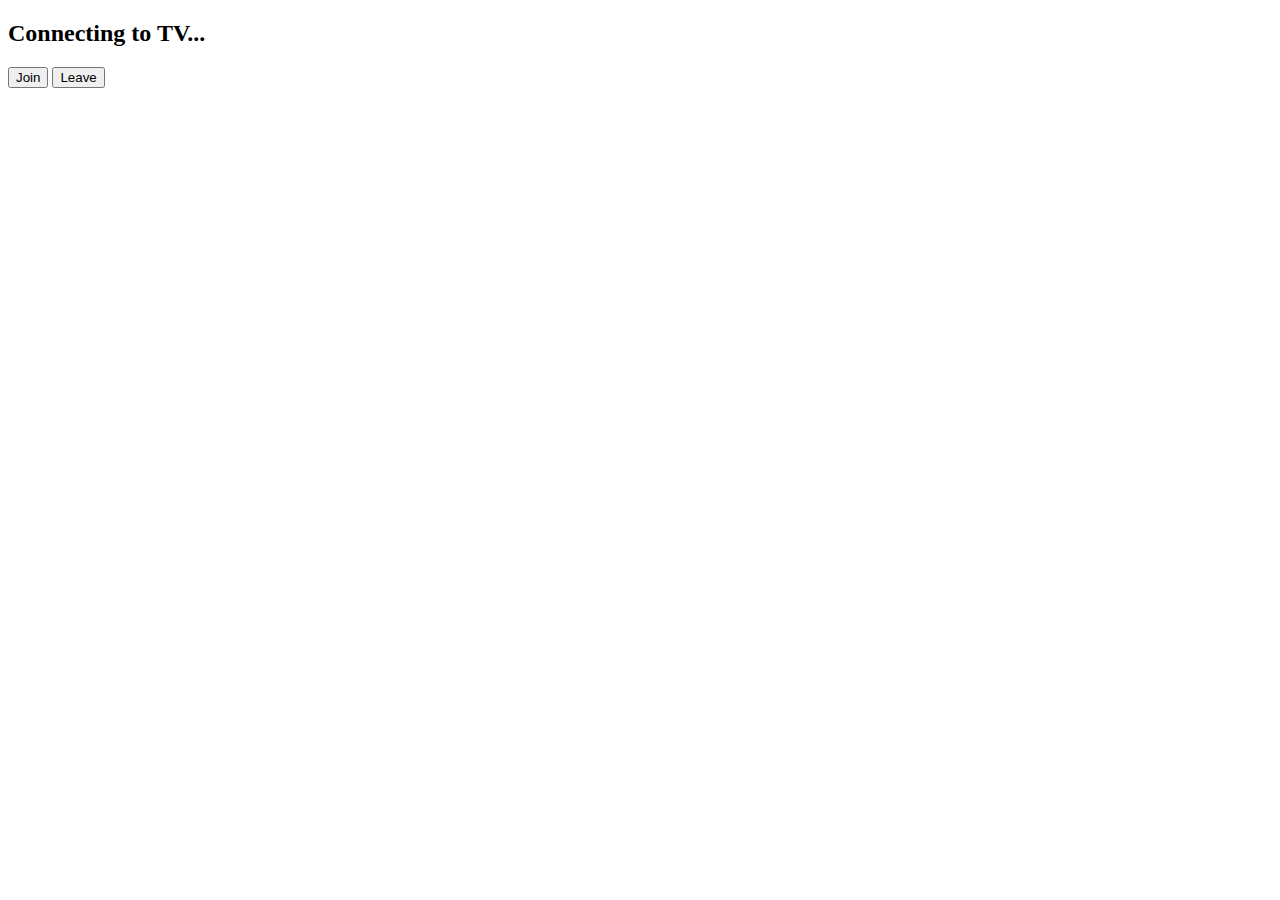
<file: admin.html>
<!DOCTYPE html>
<html>
  <head><title>TV Join</title></head>
  <body>
    <h2>Connecting to TV...</h2>
    <button onclick="join()">Join</button>
    <button onclick="leave()">Leave</button>

    <script>
      function join() {
        console.log(`Joining TV mode...`);

        fetch('/api/admin-ping', { method: 'POST' })
          .then(() => alert("Joined TV mode 1"));
      }

      function leave() {
        console.log(`Leaving TV mode...`);
        fetch('/api/admin-reset', { method: 'POST' })
          .then(() => alert("Left TV mode 2"));
      }
    </script>
  </body>
</html>
</file>
